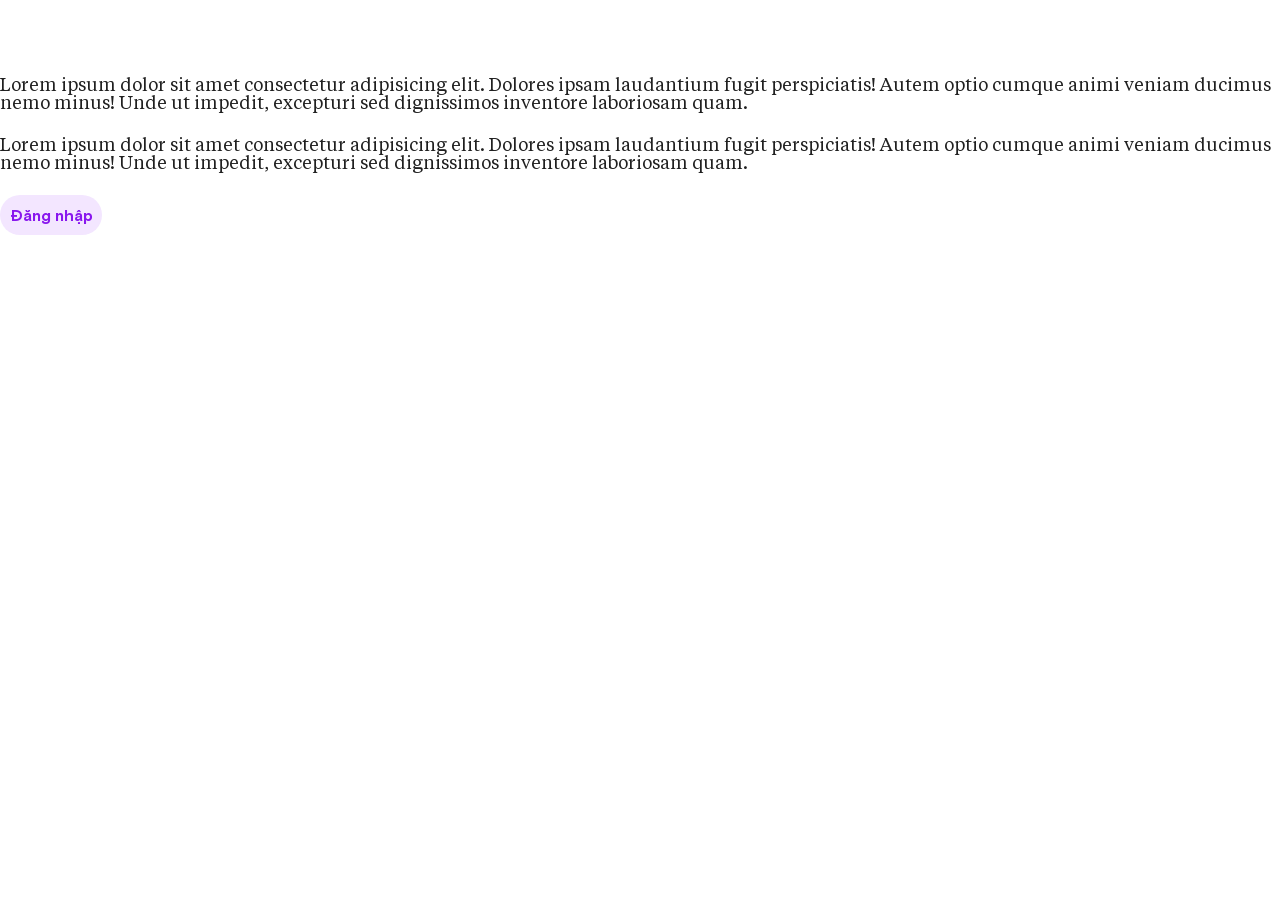
<file: index.html>
<!DOCTYPE html>
<html lang="vi">
	<head>
		<meta charset="UTF-8" />
		<meta name="viewport" content="width=device-width, initial-scale=1.0" />
		<title>Vietales | Chuyện Người Việt Kể</title>
		<!-- Favicon -->
		<link rel="icon" type="image/png" href="./assets/favicon/favicon-96x96.png" sizes="96x96" />
		<link rel="icon" type="image/svg+xml" href="./assets/favicon/favicon.svg" />
		<link rel="shortcut icon" href="./assets/favicon/favicon.ico" />
		<link rel="apple-touch-icon" sizes="180x180" href="./assets/favicon/apple-touch-icon.png" />
		<link rel="manifest" href="./assets/favicon/site.webmanifest" />

		<!-- Meta open graph -->
		<meta property="og:title" content="Vietales | Chuyện Người Việt Kể" />
		<meta
			name="description"
			content="Đưa câu chuyện Việt Nam ra thế giới và mang câu chuyện thế giới về Việt Nam" />
		<meta property="og:image" content="./assets/favicon/favicon-96x96.png" />
		<meta property="og:url" content="https://vietales.com" />
		<meta property="og:type" content="website" />
		<meta property="og:site_name" content="Vietales" />
		<meta property="og:locale" content="vi_VN" />

		<!-- Stylesheet CSS -->
		<link rel="stylesheet" href="./assets/fonts/stylesheet.css" />
		<link rel="stylesheet" href="./assets/css/styles.css" />
	</head>
	<body>
		<!--  Header  -->
		<header></header>

		<!-- Main -->
		<main>
			<h1>Vietales</h1>
			<p class="text-details">
				Lorem ipsum dolor sit amet consectetur adipisicing elit. Dolores ipsam laudantium
				fugit perspiciatis! Autem optio cumque animi veniam ducimus nemo minus! Unde ut
				impedit, excepturi sed dignissimos inventore laboriosam quam.
			</p>
			<p class="text-details">
				Lorem ipsum dolor sit amet consectetur adipisicing elit. Dolores ipsam laudantium
				fugit perspiciatis! Autem optio cumque animi veniam ducimus nemo minus! Unde ut
				impedit, excepturi sed dignissimos inventore laboriosam quam.
			</p>

			<a href="#!" class="btn">Đăng nhập</a>
		</main>

		<!-- Footer -->
		<footer></footer>
	</body>
</html>
</file>
<file: assets/fonts/stylesheet.css>
@font-face {
	font-family: "SVN-Basis Grotesque Pro";
	src: url("./SVN-Tiempos/SVN-BasisGrotesquePro-Bold.woff2") format("woff2"),
		url("./SVN-Tiempos/SVN-BasisGrotesquePro-Bold.woff") format("woff");
	font-weight: bold;
	font-style: normal;
	font-display: swap;
}

@font-face {
	font-family: "SVN-Basis Grotesque Pro";
	src: url("./SVN-Tiempos/SVN-BasisGrotesquePro-Regular.woff2") format("woff2"),
		url("./SVN-Tiempos/SVN-BasisGrotesquePro-Regular.woff") format("woff");
	font-weight: normal;
	font-style: normal;
	font-display: swap;
}

@font-face {
	font-family: "SVN-Basis Grotesque Pro OW";
	src: url("./SVN-Tiempos/SVN-BasisGrotesquePro-OffWhite.woff2") format("woff2"),
		url("./SVN-Tiempos/SVN-BasisGrotesquePro-OffWhite.woff") format("woff");
	font-weight: normal;
	font-style: normal;
	font-display: swap;
}

@font-face {
	font-family: "SVN-Basis Grotesque Pro Med";
	src: url("./SVN-Tiempos/SVN-BasisGrotesquePro-Medium.woff2") format("woff2"),
		url("./SVN-Tiempos/SVN-BasisGrotesquePro-Medium.woff") format("woff");
	font-weight: 500;
	font-style: normal;
	font-display: swap;
}

@font-face {
	font-family: "SVN-Tiempos Fine";
	src: url("./SVN-Tiempos/SVN-TiemposFine-LightItalic.woff2") format("woff2"),
		url("./SVN-Tiempos/SVN-TiemposFine-LightItalic.woff") format("woff");
	font-weight: 300;
	font-style: italic;
	font-display: swap;
}

@font-face {
	font-family: "SVN-Tiempos Fine";
	src: url("./SVN-Tiempos/SVN-TiemposFine-Light.woff2") format("woff2"),
		url("./SVN-Tiempos/SVN-TiemposFine-Light.woff") format("woff");
	font-weight: 300;
	font-style: normal;
	font-display: swap;
}

@font-face {
	font-family: "SVN-Tiempos Fine";
	src: url("./SVN-Tiempos/SVN-TiemposFine-Regular.woff2") format("woff2"),
		url("./SVN-Tiempos/SVN-TiemposFine-Regular.woff") format("woff");
	font-weight: normal;
	font-style: normal;
	font-display: swap;
}

@font-face {
	font-family: "SVN-Tiempos Fine";
	src: url("./SVN-Tiempos/SVN-TiemposFine-Medium.woff2") format("woff2"),
		url("./SVN-Tiempos/SVN-TiemposFine-Medium.woff") format("woff");
	font-weight: 500;
	font-style: normal;
	font-display: swap;
}

@font-face {
	font-family: "SVN-Tiempos Headline";
	src: url("./SVN-Tiempos/SVN-TiemposHeadline-LightItalic.woff2") format("woff2"),
		url("./SVN-Tiempos/SVN-TiemposHeadline-LightItalic.woff") format("woff");
	font-weight: 300;
	font-style: italic;
	font-display: swap;
}

@font-face {
	font-family: "SVN-Tiempos Headline";
	src: url("./SVN-Tiempos/SVN-TiemposHeadline-Regular.woff2") format("woff2"),
		url("./SVN-Tiempos/SVN-TiemposHeadline-Regular.woff") format("woff");
	font-weight: normal;
	font-style: normal;
	font-display: swap;
}

@font-face {
	font-family: "SVN-Tiempos Text";
	src: url("./SVN-Tiempos/SVN-TiemposText-SemiBoldItalic.woff2") format("woff2"),
		url("./SVN-Tiempos/SVN-TiemposText-SemiBoldItalic.woff") format("woff");
	font-weight: 600;
	font-style: italic;
	font-display: swap;
}

@font-face {
	font-family: "SVN-Tiempos Text";
	src: url("./SVN-Tiempos/SVN-TiemposText-Regular.woff2") format("woff2"),
		url("./SVN-Tiempos/SVN-TiemposText-Regular.woff") format("woff");
	font-weight: normal;
	font-style: normal;
	font-display: swap;
}

@font-face {
	font-family: "SVN-Tiempos Text";
	src: url("./SVN-Tiempos/SVN-TiemposText-Italic.woff2") format("woff2"),
		url("./SVN-Tiempos/SVN-TiemposText-Italic.woff") format("woff");
	font-weight: normal;
	font-style: italic;
	font-display: swap;
}

@font-face {
	font-family: "SVN-Tiempos Headline";
	src: url("./SVN-Tiempos/SVN-TiemposHeadline-RegularItalic.woff2") format("woff2"),
		url("./SVN-Tiempos/SVN-TiemposHeadline-RegularItalic.woff") format("woff");
	font-weight: normal;
	font-style: italic;
	font-display: swap;
}

@font-face {
	font-family: "SVN-Tiempos Text";
	src: url("./SVN-Tiempos/SVN-TiemposText-SemiBold.woff2") format("woff2"),
		url("./SVN-Tiempos/SVN-TiemposText-SemiBold.woff") format("woff");
	font-weight: 600;
	font-style: normal;
	font-display: swap;
}
</file>
<file: assets/css/styles.css>
/* Reset CSS */
html,
body,
div,
span,
applet,
object,
iframe,
h1,
h2,
h3,
h4,
h5,
h6,
p,
blockquote,
pre,
a,
abbr,
acronym,
address,
big,
cite,
code,
del,
dfn,
em,
img,
ins,
kbd,
q,
s,
samp,
small,
strike,
strong,
sub,
sup,
tt,
var,
b,
u,
i,
center,
dl,
dt,
dd,
ol,
ul,
li,
fieldset,
form,
label,
legend,
table,
caption,
tbody,
tfoot,
thead,
tr,
th,
td,
article,
aside,
canvas,
details,
embed,
figure,
figcaption,
footer,
header,
hgroup,
menu,
nav,
output,
ruby,
section,
summary,
time,
mark,
audio,
video {
	margin: 0;
	padding: 0;
	border: 0;
	font-size: 100%;
	font: inherit;
	vertical-align: baseline;
}
/* HTML5 display-role reset for older browsers */
article,
aside,
details,
figcaption,
figure,
footer,
header,
hgroup,
menu,
nav,
section {
	display: block;
}
body {
	line-height: 1;
}
ol,
ul {
	list-style: none;
}
blockquote,
q {
	quotes: none;
}
blockquote:before,
blockquote:after,
q:before,
q:after {
	content: "";
	content: none;
}
table {
	border-collapse: collapse;
	border-spacing: 0;
}

/* Global Styles */
:root {
	/* Primary colors */
	--primary-color: #8917ee;
	--primary-color-100: #f3e6ff;
	--primary-color-500: #6b13b6;

	/* Text colors */
	--text-white: #fff;
	--text-headline-color: #0a0a0a;
	--text-tagline-color: #525252;
	--text-details-color: #202020;
}

html {
	font-size: 62.5%;
	font-family: "SVN-Tiempos Text", sans-serif;
}

body {
	font-size: 1.6rem;
}

h1,
h2,
h3,
h4,
h5,
h6 {
	font-family: "SVN-Tiempos Fine", sans-serif;
}

h1 {
	font-size: 5.1rem;
	color: var(--text-white);
}

h2 {
	font-size: 6.4rem;
	color: var(--primary-color-500);
}

h3 {
	font-size: 3rem;
	color: var(--text-headline-color);
}

a {
	text-decoration: none;
}

button,
textarea,
input,
select {
	font-family: inherit;
	font-size: inherit;
	color: inherit;
	background-color: transparent;
	border: none;
	outline: none;
}

p.text-details {
	font-size: 1.8rem;
	font-family: "SVN-Tiempos Text", sans-serif;
	margin: 2.4rem 0;
	color: var(--text-details-color);
}

.btn {
	min-width: 10rem;
	padding: 1.2rem 0.1rem;
	border-radius: 99px;
	text-align: center;

	font-family: "SVN-Basis Grotesque Pro", sans-serif;
	font-weight: 600;

	color: var(--primary-color);
	background: var(--primary-color-100);
	display: inline-block;
}
</file>
